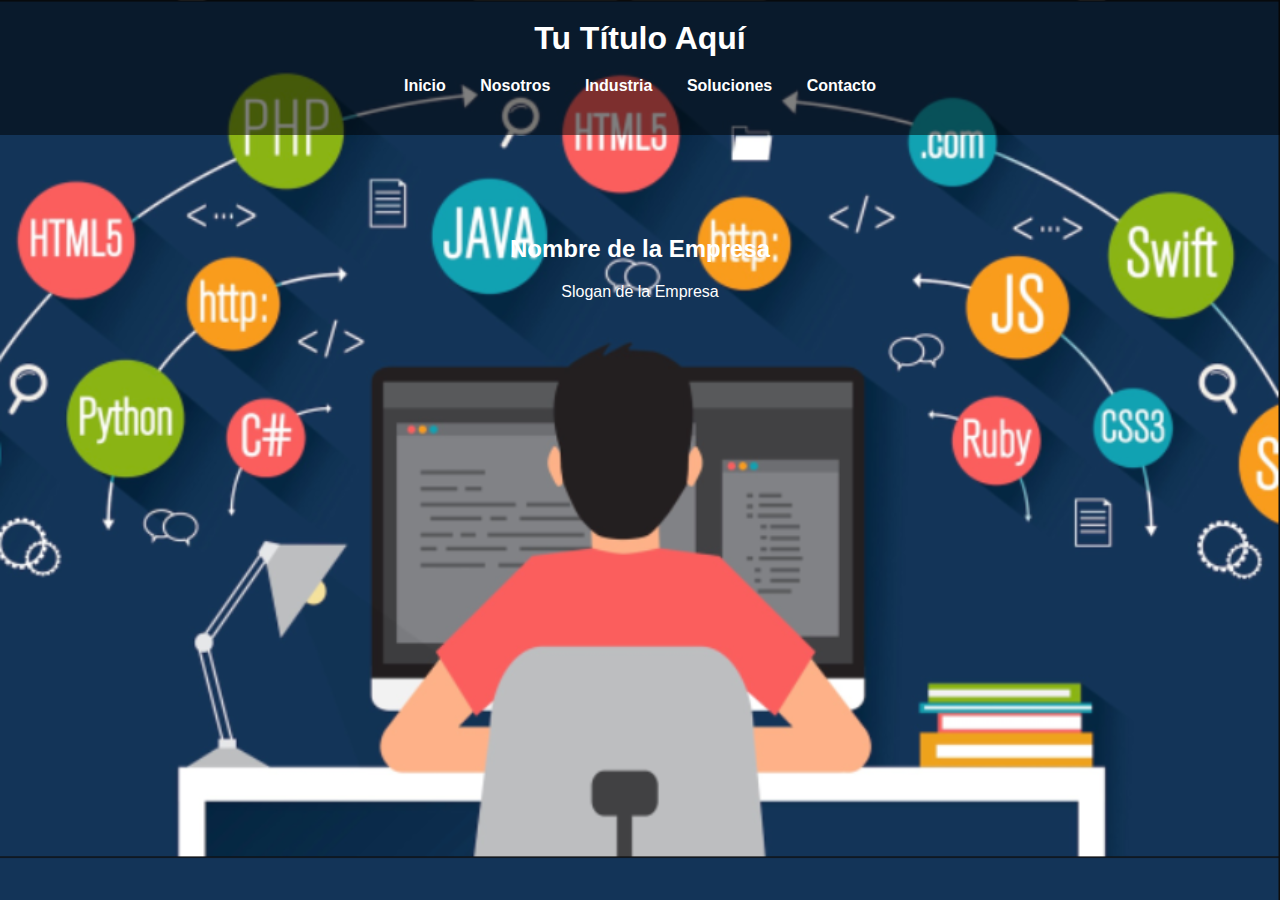
<file: LandingP.html>
<!DOCTYPE html>
<html lang="es">
<head>
    <meta charset="UTF-8">
    <meta name="viewport" content="width=device-width, initial-scale=1.0">
    <title>Landing Page</title>
    <style>
        body {
            font-family: Arial, sans-serif;
            margin: 0;
            padding: 0;
            text-align: center;
            background-image: url('imagenes/5.png');
            background-size: cover;
        }
        header {
            padding: 20px;
            background-color: rgba(0, 0, 0, 0.5);
        }
        header h1 {
            margin: 0;
            color: white;
        }
        nav {
            margin: 20px 0;
        }
        nav a {
            margin: 0 15px;
            color: white;
            text-decoration: none;
            font-weight: bold;
        }
        .content {
            margin: 100px 0;
            color: white;
        }
    </style>
</head>
<body>
    <header>
        <h1>Tu Título Aquí</h1>
        <nav>
            <a href="#">Inicio</a>
            <a href="#">Nosotros</a>
            <a href="#">Industria</a>
            <a href="#">Soluciones</a>
            <a href="#">Contacto</a>
        </nav>
    </header>
    <div class="content">
        <h2>Nombre de la Empresa</h2>
        <p>Slogan de la Empresa</p>
    </div>
</body>
</html>
</file>
